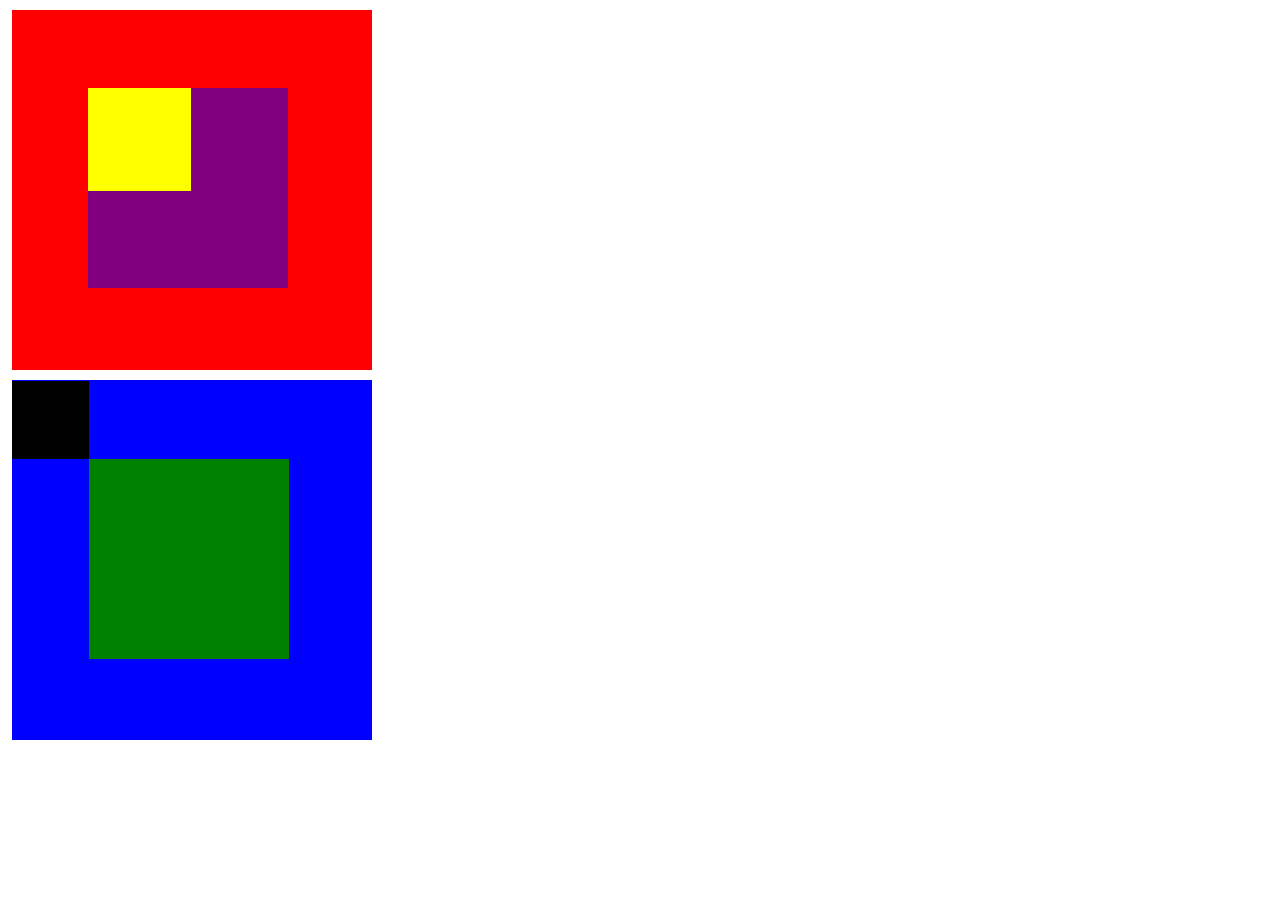
<file: index.html>
<!DOCTYPE html>
<html lang="en">
<head>
    <meta charset="UTF-8">
    <meta name="viewport" content="width=device-width, initial-scale=1.0">
    <meta http-equiv="X-UA-Compatible" content="ie=edge">
    <title>Posicionando Cajas</title>
    <link rel="stylesheet" href="css/main.css">
</head>
<body>
    <div style=position:relative></div>
    <div class="box-one"></div>
    <div class="box-two"></div>
    <div class="box-three"></div>
    <section>
        <div class="box1"></div>
        <div class="box2"></div>
        <div class="box3"></div>
    </section>
</body>
</html>
</file>
<file: css/main.css>
.box-one {
    background-color: red;
    height: 360px;
    margin-left: 4px;
    position: absolute;
    top: 10px;
    width: 360px;
    
}

.box-two {
    background-color: purple;
    height: 200px;
    margin-top: 80px;
    margin-left: 80px;
    position: absolute;
    width: 200px;
    
}

.box-three {
    background-color: yellow;
    height: 103px;
    margin-top: 80px;
    margin-left: 80px;
    position: absolute;
    width: 103px;
    
}

section .box1 {
    background-color: blue;
    height: 360px;
    margin-left: 4px;
    position: absolute;
    top: 380px;
    width: 360px;
    display:block
    

}

section .box2 {
    background-color: green;
    height: 200px;
    margin-top: 451px;
    margin-left: 81px;
    position: absolute;
    width: 200px;
    display: block
    
}

section .box3 {
    background-color: black;
    height: 78px;
    margin-top: 373px;
    margin-left: 4px;
    position: absolute;
    width: 77px;
    display: block
    
}
</file>
